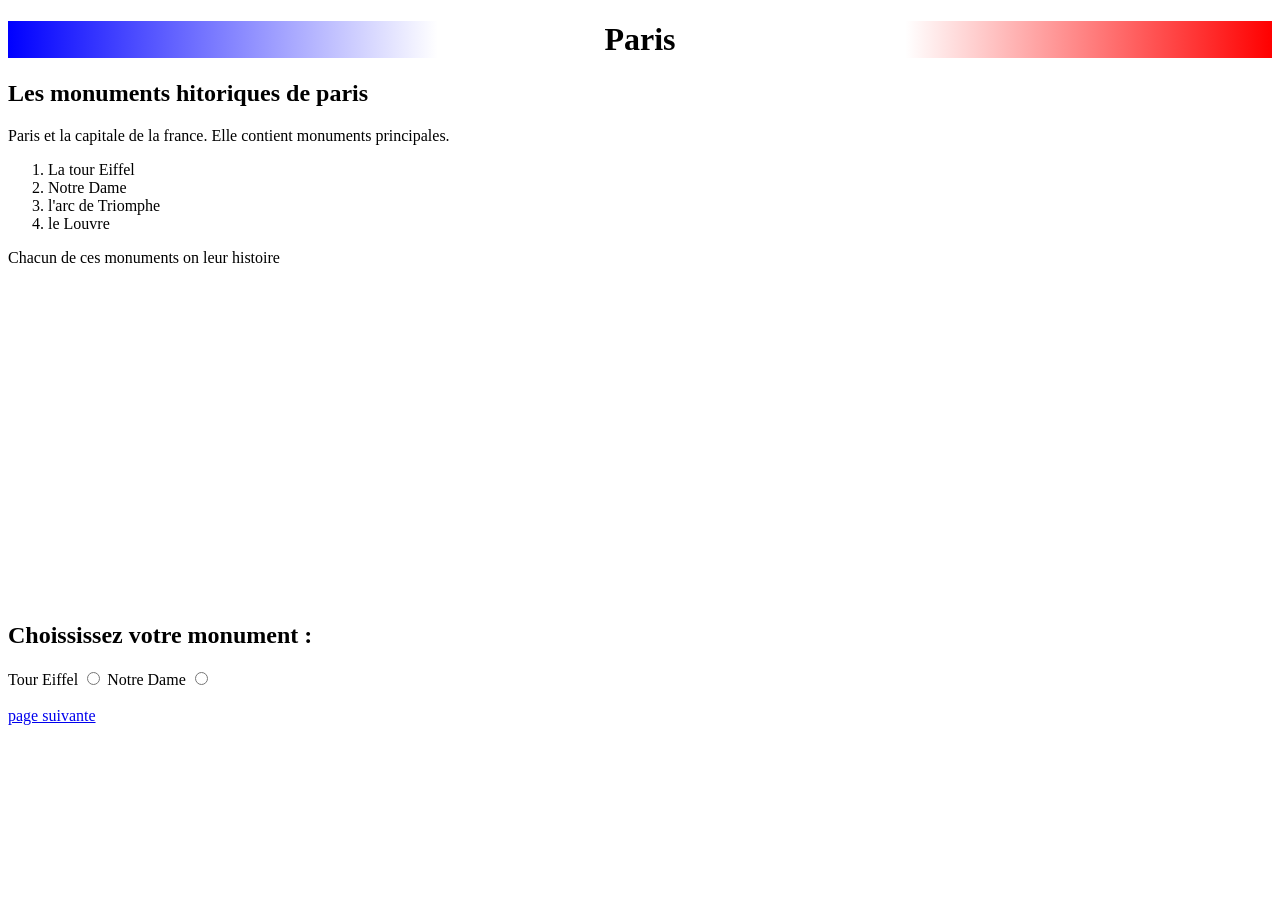
<file: index.html>
<!DOCTYPE html>
<html>
<!-- Je suis dans un commmentaire -->

<head>
    <!--La partie head n'apparait pas dans la fenetre du navigateur, sauf le titre qui est le nom de l'onglet qui s'ouvre dans le navigateur.
        Elle contient des infos importantes pour garantir un affichage correct, référencé et stylé -->
    <meta charset="UTF-8">
    <title>Titre de ma page</title>
    <link rel="stylesheet" href="style.css">
    <script src="script.js" defer></script>
</head>

<!--La partie body englobe le contenu textuel structuré 
        et les liens vers :
        - soit des éléments multimédia (photo, audio, vidéo)
        - soit des pages déjà présentes sur le web 
        - soit d'autres pages que vous créez... -->

<body>
    <!--Structurer son texte-->
    <h1>Paris</h1>

    <h2>Les monuments hitoriques de paris</h2>


    Paris et la capitale de la france. Elle contient monuments principales.<br>
    <!-- une liste avec numérotation-->
    <ol>
        <li>La tour Eiffel</li>
        <li>Notre Dame</li>
        <li>l'arc de Triomphe</li>
        <li>le Louvre</li>
    </ol>

    <p> Chacun de ces monuments on leur histoire </p>
    <iframe width="560" height="315" src="https://www.youtube.com/embed/xqNytda9BBE" title="YouTube video player"
        frameborder="0"
        allow="accelerometer; autoplay; clipboard-write; encrypted-media; gyroscope; picture-in-picture; web-share"
        allowfullscreen></iframe>

    <h2>Choississez votre monument :</h2>

    <label for="eiffel">Tour Eiffel</label>
    
    <input type="radio" id="eiffel" value="eiffel" name="monumentchoix" onchange="changemonument()">

    <label for="notreDame">Notre Dame</label>
    <input type="radio" id="notreDame" value="notreDame" name="monumentchoix" onchange="changemonument()">

    <br />

    <div id="toutou">
        <h3> La tour Eiffel </h3>
        <div class="tata">
            <!-- pour integrer une image, enregistrée dans le même répertoire que le présent fichier HTML-->
            <img src="toureiffel.jpeg"><br>
            <p class="decale"> la tour Eiffel est aussi connu sous le nom "la dame de fer".elle a été construite par
                Gustave Eiffel, elle
                messure 330m2 de hauteur, elle est suitué dans le 7eme arrondisement de Paris juste en face du trocadero
                Elle a été construite pour être une des attractions principales de l'Exposition universelle de Paris en
                1889. Placée sous le signe du progrès industriel et des grandes constructions de fer et d'acier,
                l'Exposition universelle de 1889 occupait tout le Champ-de-Mars à Paris.
            </p>
        </div>

        <!--pour integrer un lien vers un autre site -->
        <p><a href="https://www.toureiffel.paris/fr">cliquer pour en savoir plus</a></p>
    </div>

    <div id="madame">
        <h3>Notre dame</h3>
        <div class="tata">
            <img src="Notredame.jpg"><br>
            <p class="decale"> Notre Dame de Paris est une cathedrale.Elle est située sur l'île de la Cité et est un
                lieu de culte
                catholique, c'est une cathedrale gautique. La cathédrale est construite en l'honneur de la Vierge Marie,
                mère de Jésus. Elle a été construite en 1063 et c'est étalée sur 150 ans. Il s'est articulé sur deux
                périodes. La première s'étend de 1163, début des travaux, jusqu'à 1 250, presque un siècle plus tard.
            </p>
        </div>
        <a href="https://fr.wikipedia.org/wiki/Cath%C3%A9drale_Notre-Dame_de_Paris">cliquer pour en savoir plus</a>
    </div>
    <br>

    <!--pour integrer un lien vers un autre page HTML, enregistrée dans le même répertoire que le présent fichier HTML-->
    <a href="page 2.html">page suivante</a><br>

</body>

</html>
</file>
<file: style.css>
/* Fichier CSS à personnaliser */

h1 {
  text-align: center;
  color: black;
  background: rgb(0, 0, 255);
  background: linear-gradient(90deg, rgba(0, 0, 255, 1) 0%, rgba(255, 255, 255, 1) 34%, rgba(255, 255, 255, 1) 71%, rgba(255, 0, 0, 1) 100%);
}

.special {
  color: orange;
  background-color: navy;
  border: solid black;
}

.souligne {
  text-decoration: underline red;
}

#bloc1 {
  border: 5px solid purple;
  width: 40%;
  background-color: darkturquoise;
  color: white;
  padding: 20px;
}

#monImage {
  display: flex;
  justify-content: center;
  align-items: center;
}

.tata {
  display: flex;
}

.decale {
  margin-left: 16px;
}

img {
  width: 400px;
}

h3 {
  text-decoration: underline red;
}
</file>
